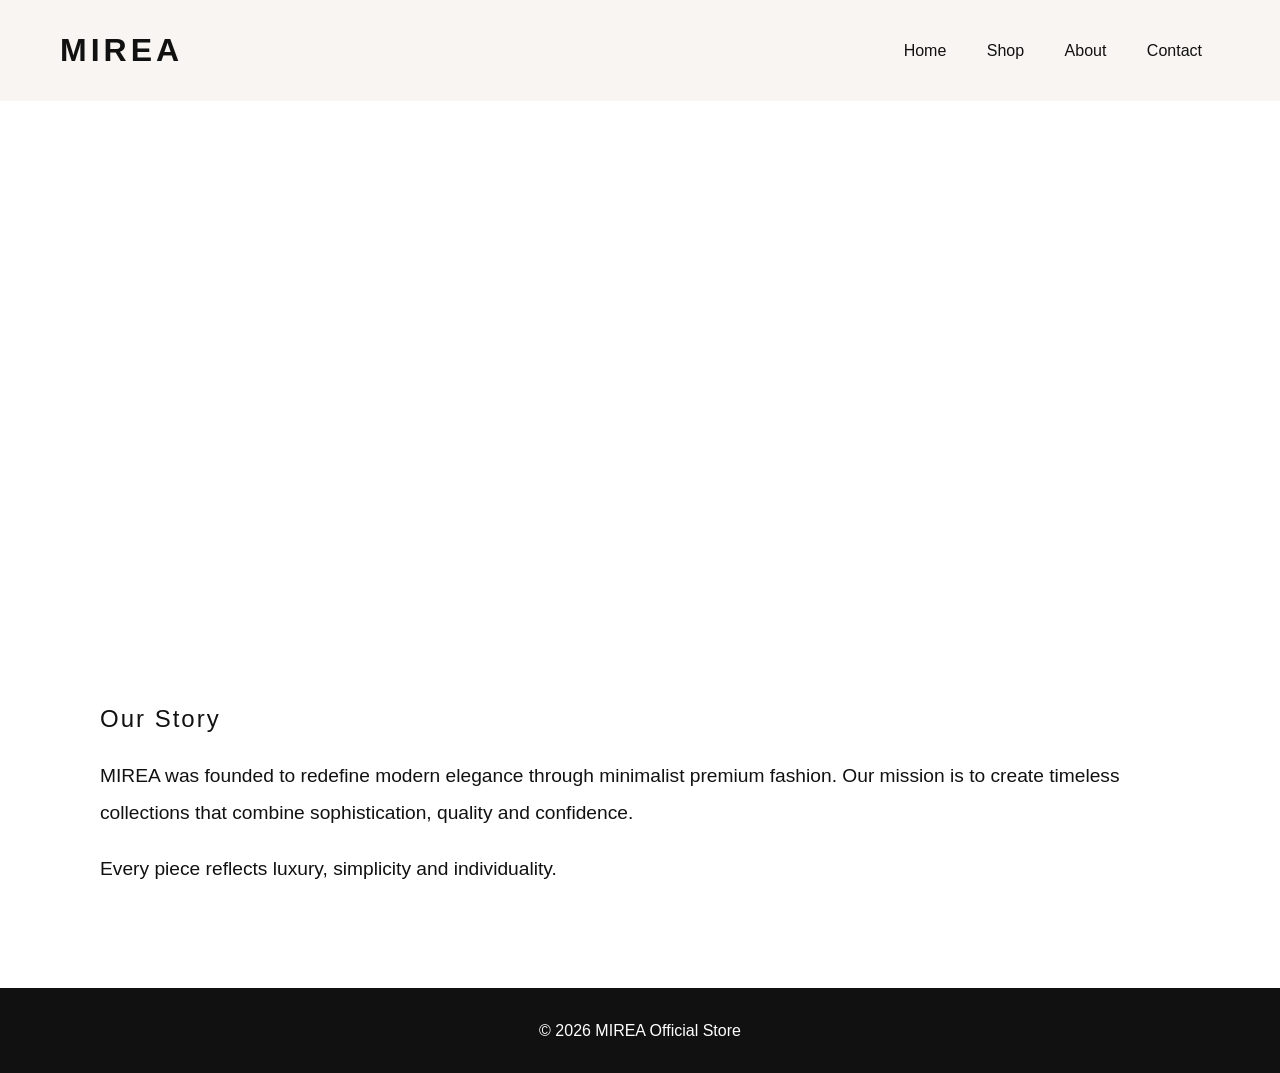
<file: about.html>
<!DOCTYPE html>
<html lang="ro">
<head>
    <meta charset="UTF-8">
    <meta name="viewport" content="width=device-width, initial-scale=1.0">
    <title>About MIREA</title>
    <link rel="stylesheet" href="css/style.css">
</head>
<body>
<header>
    <div class="logo">MIREA</div>
    <nav>
        <a href="index.html">Home</a>
        <a href="shop.html">Shop</a>
        <a href="about.html">About</a>
        <a href="contact.html">Contact</a>
    </nav>
</header>

<section class="page-banner about-banner">
    <h1>About MIREA</h1>
</section>

<section class="about-content">
    <h2>Our Story</h2>
    <p>
        MIREA was founded to redefine modern elegance through minimalist premium fashion.
        Our mission is to create timeless collections that combine sophistication,
        quality and confidence.
    </p>

    <p>
        Every piece reflects luxury, simplicity and individuality.
    </p>
</section>

<footer>
    <p>© 2026 MIREA Official Store</p>
</footer>
</body>
</html>
</file>
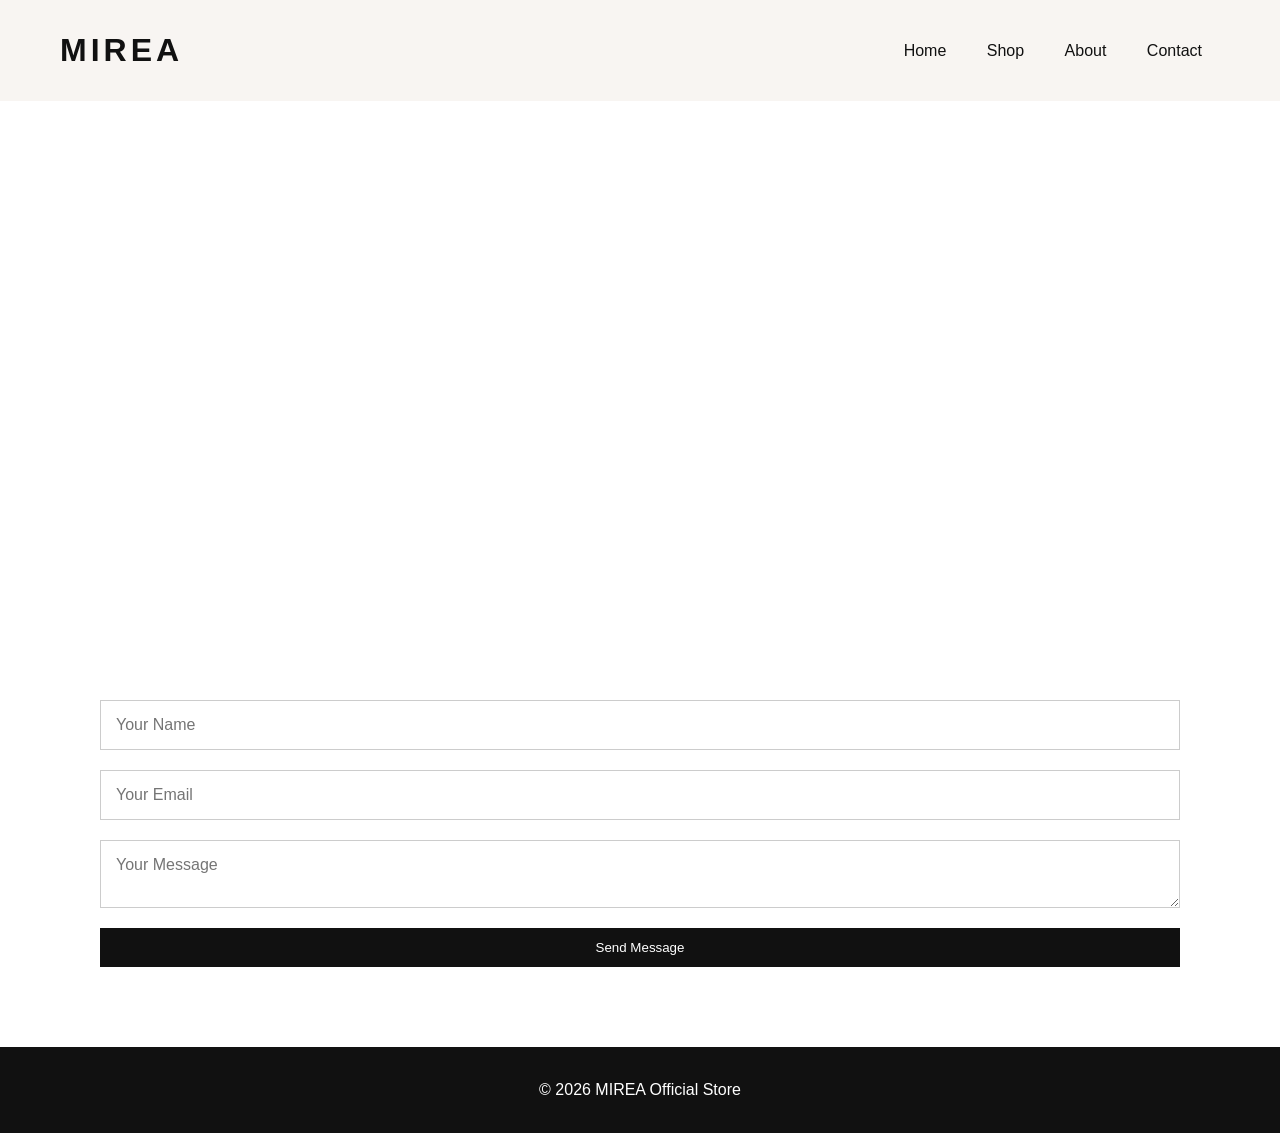
<file: contact.html>
<!DOCTYPE html>
<html lang="ro">
<head>
    <meta charset="UTF-8">
    <meta name="viewport" content="width=device-width, initial-scale=1.0">
    <title>Contact MIREA</title>
    <link rel="stylesheet" href="css/style.css">
</head>
<body>
<header>
    <div class="logo">MIREA</div>
    <nav>
        <a href="index.html">Home</a>
        <a href="shop.html">Shop</a>
        <a href="about.html">About</a>
        <a href="contact.html">Contact</a>
    </nav>
</header>

<section class="page-banner contact-banner">
        <h1>Contact Us</h1>
</section>

<section class="contact-section">
    <form action="php/contact.php" method="POST">
        <input type="text" name="name" placeholder="Your Name" required>
        <input type="email" name="email" placeholder="Your Email" required>
        <textarea name="message" placeholder="Your Message" required></textarea>
        <button type="submit">Send Message</button>
    </form>
</section>

<footer>
    <p>© 2026 MIREA Official Store</p>
</footer>
</body>
</html>
</file>
<file: css/style.css>
* {
  margin: 0;
  padding: 0;
  box-sizing: border-box;
  font-family: 'Montserrat', sans-serif;
}

body {
  background: #ffffff;
  color: #111;
  line-height: 1.6;
}

header {
  display: flex;
  justify-content: space-between;
  align-items: center;
  padding: 25px 60px;
  position: fixed;
  width: 100%;
  top: 0;
  z-index: 1000;
  background: rgba(255,255,255,0.95);
  backdrop-filter: blur(10px);
    }

.logo {
  font-size: 2rem;
  font-weight: 700;
  letter-spacing: 4px;
}

nav a {
  margin: 0 18px;
  text-decoration: none;
  color: #111;
  font-weight: 500;
  transition: 0.3s;
}

nav a:hover {
  color: #b89b72;
}

.hero {
  height: 100vh;
  background: url('https://images.unsplash.com/photo-1509631179647-0177331693ae?auto=format&fit=crop&w=1600&q=80') center/cover;
  display: flex;
  align-items: center;
    justify-content: center;
}

.hero-overlay {
  background: rgba(0,0,0,0.35);
  padding: 50px;
  color: white;
  text-align: center;
}

.hero h1 {
  font-size: 4rem;
  margin-bottom: 20px;
}

.hero p {
  font-size: 1.3rem;
}

.btn {
  display: inline-block;
  margin-top: 25px;
  padding: 15px 35px;
  background: white;
  color: black;
    text-decoration: none;
  font-weight: bold;
}

.categories, .featured-products, .newsletter {
  padding: 100px 60px;
  text-align: center;
}

.category-grid, .product-grid {
  display: grid;
  grid-template-columns: repeat(auto-fit, minmax(280px, 1fr));
  gap: 30px;
  margin-top: 40px;
}

.category-card img, .product-card img {
  width: 100%;
  height: 400px;
  object-fit: cover;
}

.category-card, .product-card {
  transition: transform 0.4s;
    }

.category-card:hover, .product-card:hover {
  transform: translateY(-10px);
}

.product-card h3 {
  margin: 15px 0 10px;
}

button {
  padding: 12px 25px;
  border: none;
  background: #111;
  color: white;
  cursor: pointer;
}

.newsletter {
  background: #f7f7f7;
}

.newsletter input {
  padding: 15px;
  width: 300px;
     max-width: 80%;
}

footer {
  background: #111;
  color: white;
  text-align: center;
  padding: 30px;
}

@media(max-width:768px) {
  .hero h1 {
    font-size: 2.5rem;
  }

  header {
    flex-direction: column;
  }
}
.page-banner {
    height: 60vh;
    display: flex;
    flex-direction: column;
    justify-content: center;
    align-items: center;
    color: white;
    text-align: center;
    margin-top: 80px;
}

.shop-banner {
    background: url('https://images.unsplash.com/photo-1445205170230-053b83016050?auto=format&fit=crop&w=1600&q=80') center/cover;
}

.about-banner {
    background: url('https://images.unsplash.com/photo-1529139574466-a303027c1d8b?auto=format&fit=crop&w=1600&q=80') center/cover;
}

.contact-banner {
   background: url('https://images.unsplash.com/photo-1515886657613-9f3515b0c78f?auto=format&fit=crop&w=1600&q=80') center/cover;
}

.shop-section, .about-content, .contact-section {
    padding: 80px 60px;
    max-width: 1200px;
    margin: auto;
}

.about-content p {
    font-size: 1.2rem;
    margin: 20px 0;
    line-height: 1.9;
}

.contact-section form {
    display: flex;
    flex-direction: column;
    gap: 20px;
}

.contact-section input,
.contact-section textarea {
    padding: 15px;
    border: 1px solid #ccc;
    font-size: 1rem;
}

#search {
    width: 100%;
    padding: 15px;
    margin-bottom: 40px;
    border: 1px solid #ddd;
}
.product, .card {
  transition: transform 0.4s ease, box-shadow 0.4s ease;
}

.product:hover, .card:hover {
  transform: translateY(-10px);
  box-shadow: 0 20px 40px rgba(0,0,0,0.08);
}

button {
  transition: 0.3s ease;
}

button:hover {
  transform: scale(1.05);
  background: #c89f8c;
}
header {
  position: fixed;
  top: 0;
  width: 100%;
  background: rgba(247,243,239,0.8);
  backdrop-filter: blur(12px);
  z-index: 1000;
}
section {
  padding: 100px 60px;
}

h1, h2 {
  letter-spacing: 2px;
  font-weight: 300;
}
</file>
